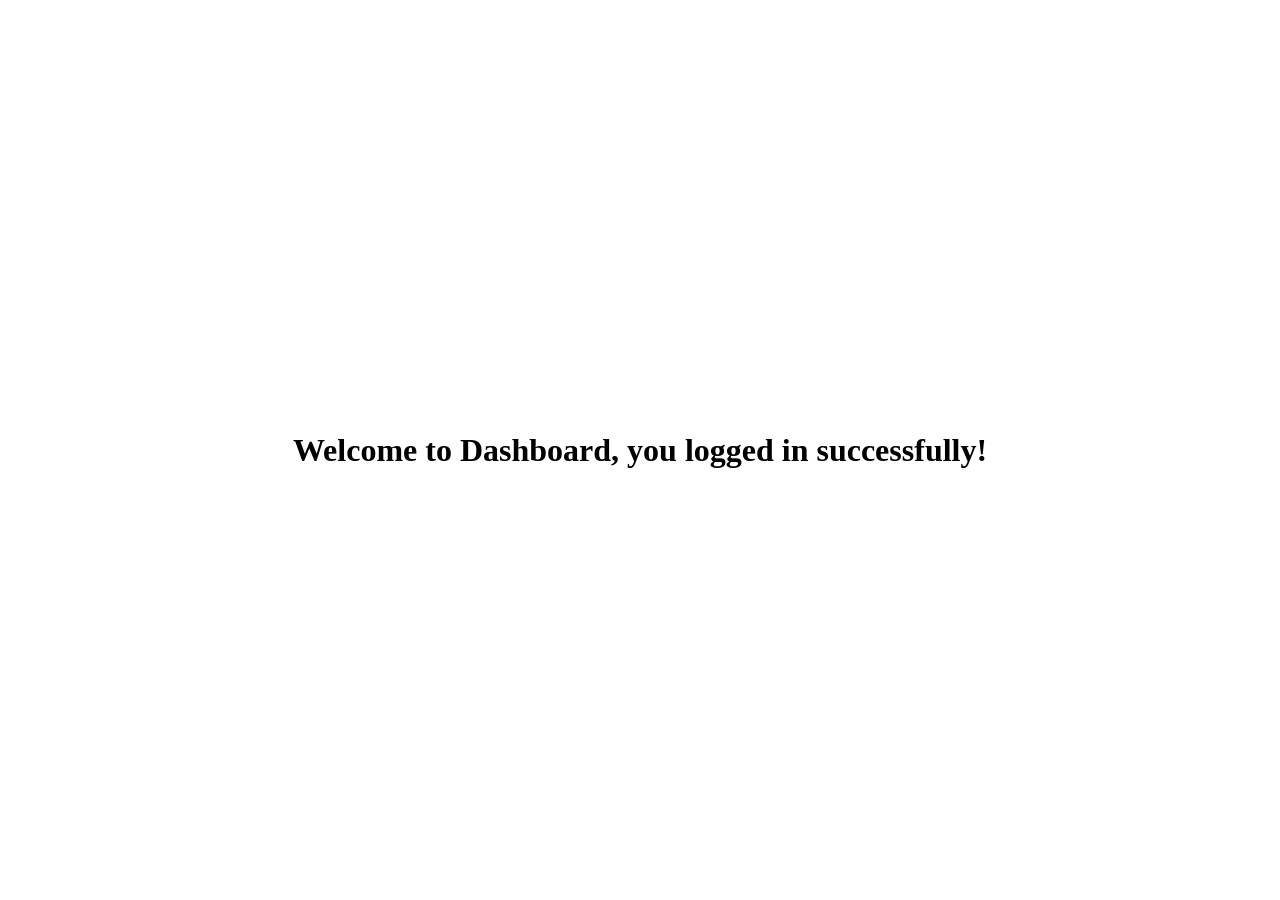
<file: dashboard.html>
<!DOCTYPE html>
<html lang="en">
<head>
  <meta charset="UTF-8" />
  <title>Dashboard</title>
  <link rel="stylesheet" href="style.css">
</head>
<body>
  <h1>Welcome to Dashboard, you logged in successfully!</h1>
</body>
</html>
</file>
<file: style.css>
*{
    margin: 0;
    padding: 0;
    box-sizing: border-box;
}

body {
    height: 100vh;
    display: flex;
    justify-content: center;
    align-items: center;
}

.container{
    width: 30%;
    height: 400px;
    background-color: #e6b0b0;
    overflow: hidden;
    border-radius: 10px;
    box-shadow: 0 0 10px 0 rgba(0, 0, 0, .6);
    display: flex;
    justify-content: center;
    align-items: center;
}

form h1{
    text-align: center;
    margin-bottom: 8px;
    color: #fff;
    font-weight: 700;
}

form input{
    width: 100%;
    margin: 10px 0;
    padding: 8px;
    border-radius: 5px;
    border: none;
    outline: none;
    color: #888;
}

.btn{
    width: 100%;
    padding: 8px;
    margin: 10px 0;
    border: none;
    outline: none;
    background: green;
    color: #fff;
    font-weight: 700;
    border-radius: 5px;
    cursor: pointer;
}


#toast-box {
    position: absolute;
    bottom: 30px;
    right: 30px;
    display: flex;
    align-items: flex-end;
    flex-direction: column;
    overflow: hidden;
    padding: 20px;
}

.toast {
    width: 400px;
    height: 80px;
    background-color: #fff;
    font-weight: 600;
    margin: 15px 0;
    box-shadow: 0 0 20px rgba(0, 0, 0, 0.3);
    display: flex;
    align-items: center;
    border-radius: 5px;
    position: relative;
    transform: translateX(100%);
    animation: moveleft 0.5s linear forwards;
}

@keyframes moveleft {
    100% {
        transform: translateX(0%);
    }
}

.toast i {
    margin: 0 20px;
    font-size: 35px;
    color: green;
}

.toast.error i {
    color: red;
}

.toast::after {
    content: "";
    position: absolute;
    left: 0;
    bottom: 0;
    width: 100%;
    height: 5px;
    background: green;
    animation: anim 5s linear forwards;
}

.toast.error::after {
    background: red;
}
</file>
